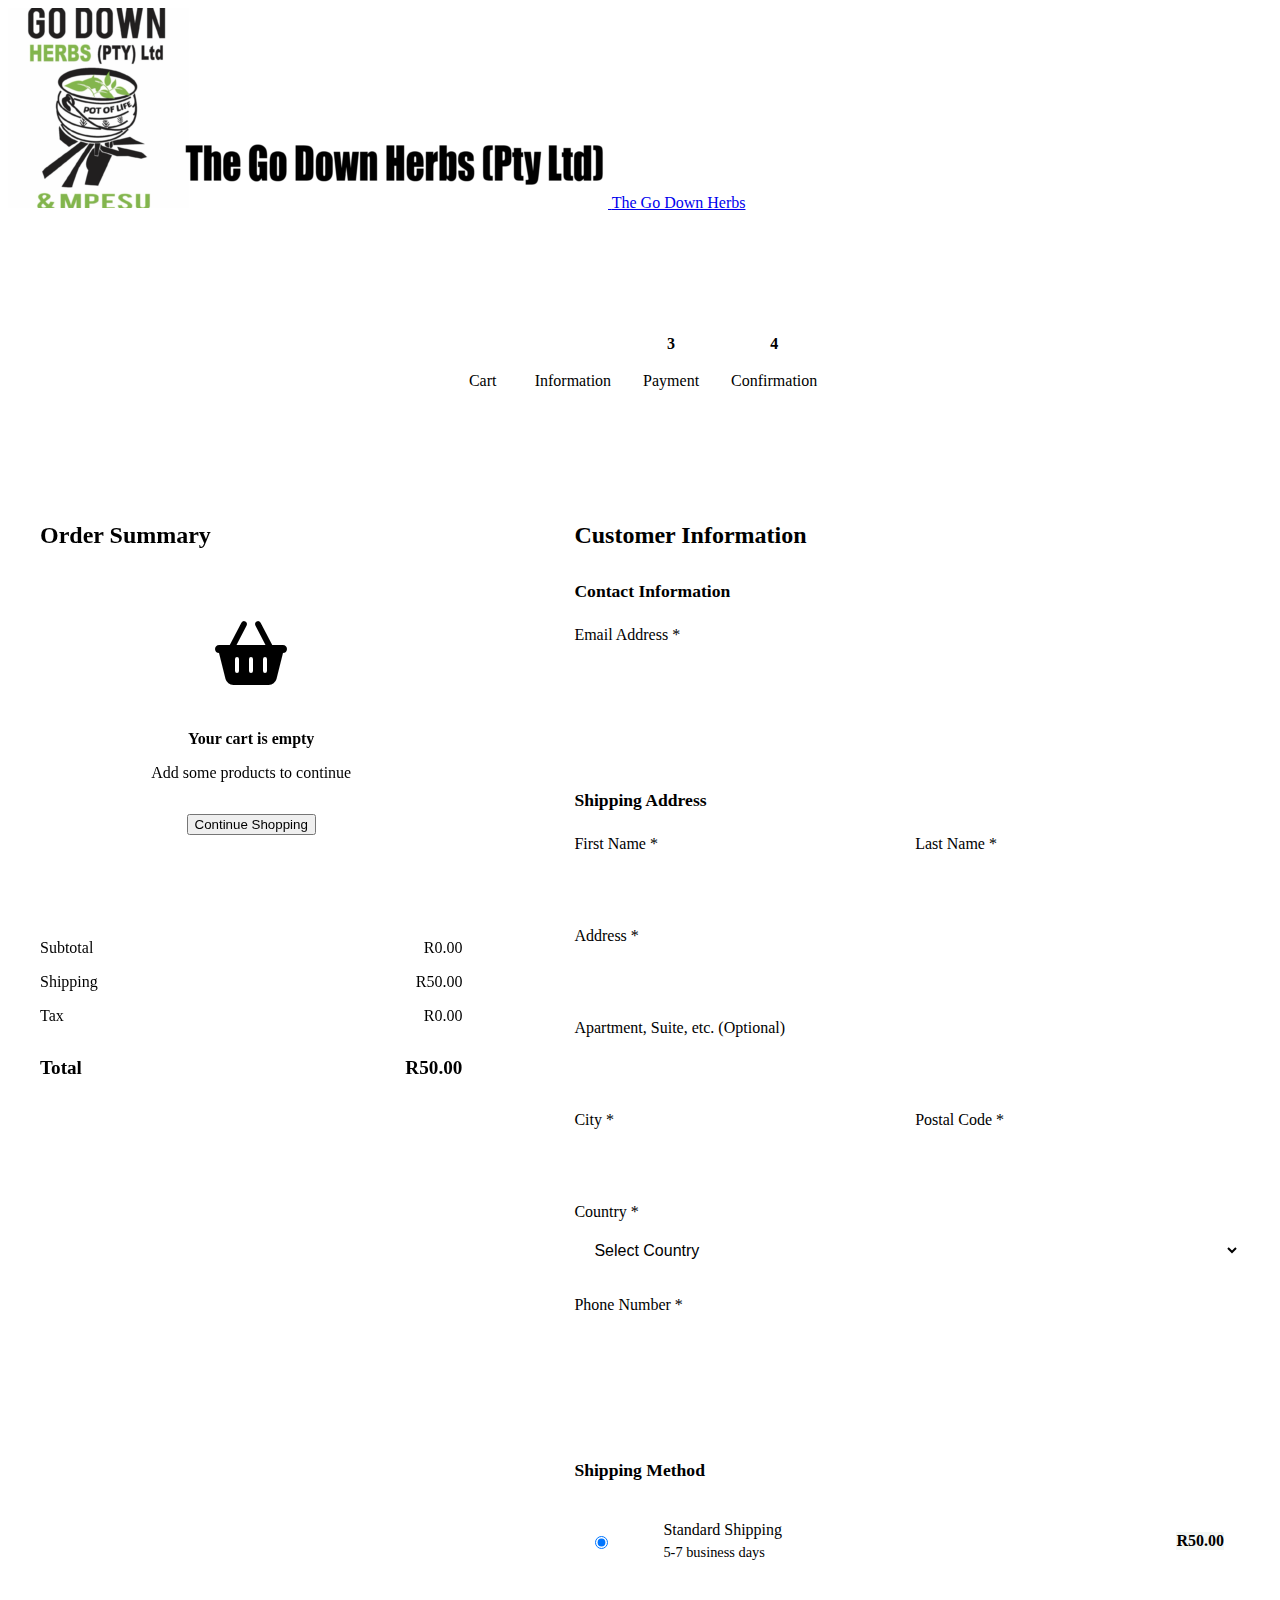
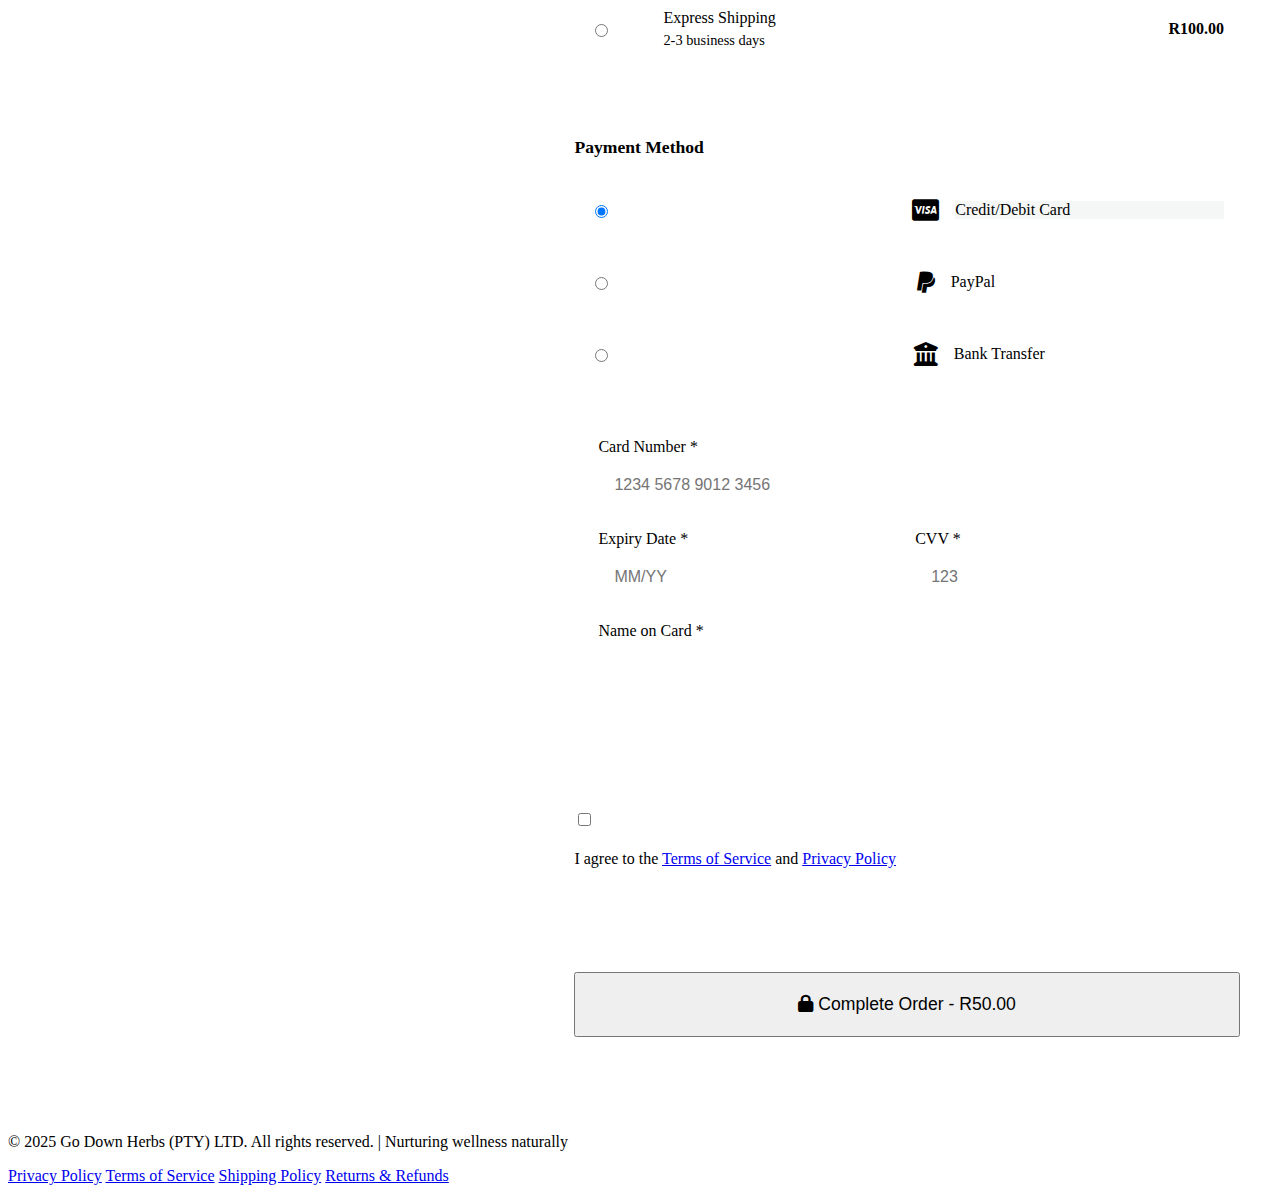
<file: checkout.html>
<!DOCTYPE html>
<html lang="en">
<head>
    <meta charset="UTF-8">
    <meta name="viewport" content="width=device-width, initial-scale=1.0">
    <title>Checkout | The Go Down Herbs</title>
    <link rel="stylesheet" href="css/shop.css">
    <link rel="stylesheet" href="css/checkout.css">
    <link rel="stylesheet" href="https://cdnjs.cloudflare.com/ajax/libs/font-awesome/6.4.0/css/all.min.css">
    <link href="https://fonts.googleapis.com/css2?family=Playfair+Display:wght@400;500;600;700&family=Inter:wght@300;400;500;600;700&display=swap" rel="stylesheet">
</head>
<body>
    <!-- Header -->
    <header class="header">
        <div class="container">
            <div class="logo-section">
                <a href="index.html" class="logo">
                    <img src="images/godown(logo).png" alt="The Go Down Herbs - Natural Wellness">
                    <span class="logo-text">The Go Down Herbs</span>
                </a>
            </div>
        </div>
    </header>

    <!-- Checkout Progress -->
    <section class="checkout-progress">
        <div class="container">
            <div class="progress-steps">
                <div class="step active">
                    <div class="step-number">1</div>
                    <span>Cart</span>
                </div>
                <div class="step active">
                    <div class="step-number">2</div>
                    <span>Information</span>
                </div>
                <div class="step">
                    <div class="step-number">3</div>
                    <span>Payment</span>
                </div>
                <div class="step">
                    <div class="step-number">4</div>
                    <span>Confirmation</span>
                </div>
            </div>
        </div>
    </section>

    <!-- Checkout Content -->
    <main class="checkout-main">
        <div class="container">
            <div class="checkout-layout">
                <!-- Order Summary -->
                <div class="order-summary">
                    <h2>Order Summary</h2>
                    <div class="order-items" id="checkoutItems">
                        <!-- Cart items will be loaded here -->
                    </div>
                    <div class="order-totals">
                        <div class="total-row">
                            <span>Subtotal</span>
                            <span id="checkoutSubtotal">R0.00</span>
                        </div>
                        <div class="total-row">
                            <span>Shipping</span>
                            <span id="shippingCost">R0.00</span>
                        </div>
                        <div class="total-row">
                            <span>Tax</span>
                            <span id="taxAmount">R0.00</span>
                        </div>
                        <div class="total-row grand-total">
                            <span>Total</span>
                            <span id="checkoutTotal">R0.00</span>
                        </div>
                    </div>
                </div>

                <!-- Checkout Form -->
                <div class="checkout-form">
                    <h2>Customer Information</h2>
                    <form id="checkoutForm">
                        <!-- Contact Information -->
                        <div class="form-section">
                            <h3>Contact Information</h3>
                            <div class="form-group">
                                <label for="email">Email Address *</label>
                                <input type="email" id="email" name="email" required>
                            </div>
                        </div>

                        <!-- Shipping Address -->
                        <div class="form-section">
                            <h3>Shipping Address</h3>
                            <div class="form-row">
                                <div class="form-group">
                                    <label for="firstName">First Name *</label>
                                    <input type="text" id="firstName" name="firstName" required>
                                </div>
                                <div class="form-group">
                                    <label for="lastName">Last Name *</label>
                                    <input type="text" id="lastName" name="lastName" required>
                                </div>
                            </div>
                            <div class="form-group">
                                <label for="address">Address *</label>
                                <input type="text" id="address" name="address" required>
                            </div>
                            <div class="form-group">
                                <label for="apartment">Apartment, Suite, etc. (Optional)</label>
                                <input type="text" id="apartment" name="apartment">
                            </div>
                            <div class="form-row">
                                <div class="form-group">
                                    <label for="city">City *</label>
                                    <input type="text" id="city" name="city" required>
                                </div>
                                <div class="form-group">
                                    <label for="postalCode">Postal Code *</label>
                                    <input type="text" id="postalCode" name="postalCode" required>
                                </div>
                            </div>
                            <div class="form-group">
                                <label for="country">Country *</label>
                                <select id="country" name="country" required>
                                    <option value="">Select Country</option>
                                    <option value="ZA">South Africa</option>
                                </select>
                            </div>
                            <div class="form-group">
                                <label for="phone">Phone Number *</label>
                                <input type="tel" id="phone" name="phone" required>
                            </div>
                        </div>

                        <!-- Shipping Method -->
                        <div class="form-section">
                            <h3>Shipping Method</h3>
                            <div class="shipping-options">
                                <label class="shipping-option">
                                    <input type="radio" name="shipping" value="standard" checked>
                                    <span class="custom-radio"></span>
                                    <div class="shipping-info">
                                        <span class="shipping-name">Standard Shipping</span>
                                        <span class="shipping-time">5-7 business days</span>
                                    </div>
                                    <span class="shipping-price">R50.00</span>
                                </label>
                                <label class="shipping-option">
                                    <input type="radio" name="shipping" value="express">
                                    <span class="custom-radio"></span>
                                    <div class="shipping-info">
                                        <span class="shipping-name">Express Shipping</span>
                                        <span class="shipping-time">2-3 business days</span>
                                    </div>
                                    <span class="shipping-price">R100.00</span>
                                </label>
                            </div>
                        </div>

                        <!-- Payment Method -->
                        <div class="form-section">
                            <h3>Payment Method</h3>
                            <div class="payment-options">
                                <label class="payment-option">
                                    <input type="radio" name="payment" value="card" checked>
                                    <span class="custom-radio"></span>
                                    <i class="fab fa-cc-visa"></i>
                                    <span>Credit/Debit Card</span>
                                </label>
                                <label class="payment-option">
                                    <input type="radio" name="payment" value="paypal">
                                    <span class="custom-radio"></span>
                                    <i class="fab fa-paypal"></i>
                                    <span>PayPal</span>
                                </label>
                                <label class="payment-option">
                                    <input type="radio" name="payment" value="bank">
                                    <span class="custom-radio"></span>
                                    <i class="fas fa-university"></i>
                                    <span>Bank Transfer</span>
                                </label>
                            </div>

                            <!-- Card Details -->
                            <div class="card-details" id="cardDetails">
                                <div class="form-group">
                                    <label for="cardNumber">Card Number *</label>
                                    <input type="text" id="cardNumber" name="cardNumber" placeholder="1234 5678 9012 3456">
                                </div>
                                <div class="form-row">
                                    <div class="form-group">
                                        <label for="expiry">Expiry Date *</label>
                                        <input type="text" id="expiry" name="expiry" placeholder="MM/YY">
                                    </div>
                                    <div class="form-group">
                                        <label for="cvv">CVV *</label>
                                        <input type="text" id="cvv" name="cvv" placeholder="123">
                                    </div>
                                </div>
                                <div class="form-group">
                                    <label for="cardName">Name on Card *</label>
                                    <input type="text" id="cardName" name="cardName">
                                </div>
                            </div>
                        </div>

                        <!-- Terms -->
                        <div class="form-section">
                            <label class="checkbox-label">
                                <input type="checkbox" required>
                                <span class="custom-checkbox"></span>
                                I agree to the <a href="#">Terms of Service</a> and <a href="#">Privacy Policy</a>
                            </label>
                        </div>

                        <!-- Submit Button -->
                        <button type="submit" class="btn btn-primary btn-large checkout-submit">
                            <i class="fas fa-lock"></i>
                            Complete Order - R<span id="finalTotal">0.00</span>
                        </button>
                    </form>
                </div>
            </div>
        </div>
    </main>

    <!-- Footer -->
    <footer class="footer">
        <div class="container">
            <div class="footer-bottom">
                <div class="footer-bottom-content">
                    <p>&copy; 2025 Go Down Herbs (PTY) LTD. All rights reserved. | Nurturing wellness naturally</p>
                    <div class="footer-bottom-links">
                        <a href="#">Privacy Policy</a>
                        <a href="#">Terms of Service</a>
                        <a href="#">Shipping Policy</a>
                        <a href="#">Returns & Refunds</a>
                    </div>
                </div>
            </div>
        </div>
    </footer>

    <script src="js/checkout.js"></script>
</body>
</html>
</file>
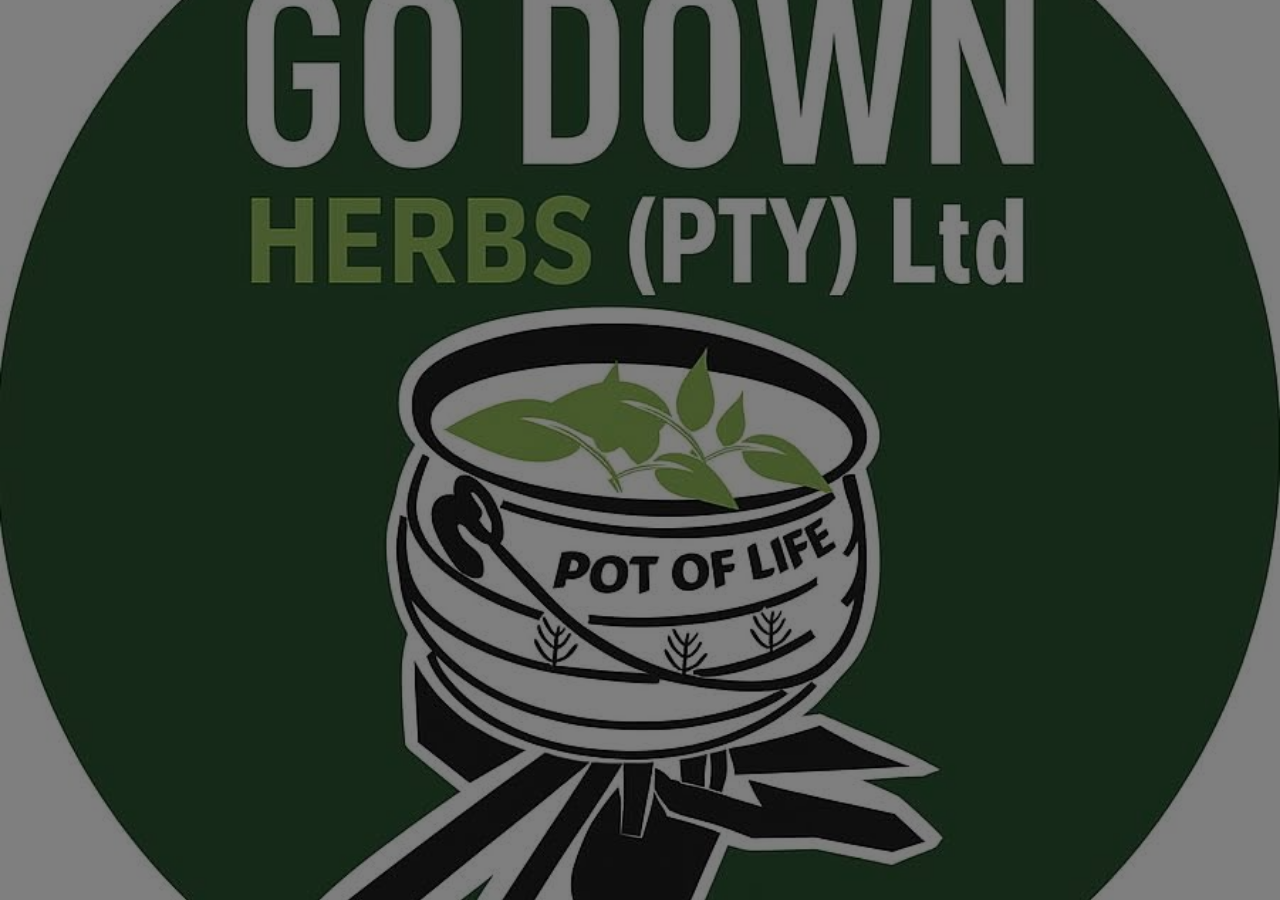
<file: hero-test.html>
<!DOCTYPE html>
<html lang="en">
<head>
    <meta charset="UTF-8">
    <meta name="viewport" content="width=device-width, initial-scale=1.0">
    <title>Go Down Herbs - Natural Wellness</title>
    <link rel="stylesheet" href="css/test.css">
</head>
<body>
    <section class="hero">
        <div class="hero-background">
            <div class="bg-slide active" style="background-image: url('./images/bg/Brand-1.jpg');"></div>
            <div class="bg-slide" style="background-image: url('./images/bg/Brand-2.jpg');"></div>
        </div>
        
        <div class="hero-overlay"></div>
        
        <div class="hero-content">
            <div class="hero-badge">
                <span>Natural Herbal Solutions</span>
            </div>
            
            <h1 class="hero-title">
                <span>Go Down</span>
                <span class="accent">Herbs</span>
            </h1>
            
            <div class="hero-tagline">
                <div class="tagline active">"Kill Your Pride & Save Your Life"</div>
                <div class="tagline">"Nature's Healing Power"</div>
                <div class="tagline">"Traditional Wisdom, Modern Wellness"</div>
            </div>
            
            <p class="hero-description">
                Premium South African herbal mixtures crafted with traditional knowledge and modern excellence for your natural wellness journey.
            </p>
            
            <div class="hero-actions">
                <a href="shop.html" class="btn btn-primary">Shop Products</a>
                <a href="about.html" class="btn btn-secondary">Learn More</a>
            </div>
        </div>
        
        <div class="scroll-indicator">
            <div class="chevron"></div>
        </div>
    </section>

    <script src="js/test.js"></script>
</body>
</html>
</file>
<file: css/shop.css>
/* ===== SHOP-SPECIFIC STYLES ===== */

/* Shop Hero */
.shop-hero {
    background: linear-gradient(rgba(165, 212, 165, 0.6), rgba(0, 100, 0, 0.6)),
                url('../images/products/drinks.jpeg');
    background-size: cover;
    background-position: center;
    padding: 120px 0 80px;
    color: white;
    text-align: center;
    margin-top: 70px;
}                                            /* (rgba(0, 100, 0, 0.85)*/

.shop-hero .hero-content {
    max-width: 800px;
    margin: 0 auto;
}

.shop-hero .hero-badge {
    display: inline-flex;
    align-items: center;
    gap: 10px;
    background: rgba(255, 255, 255, 0.1);
    backdrop-filter: blur(10px);
    border: 1px solid rgba(255, 255, 255, 0.2);
    color: var(--secondary-gold);
    padding: 12px 25px;
    border-radius: 50px;
    font-weight: 600;
    margin-bottom: 30px;
}

.shop-hero .hero-title {
    font-family: 'Playfair Display', serif;
    font-size: 3.5rem;
    font-weight: 700;
    margin-bottom: 20px;
    line-height: 1.2;
}

.shop-hero .hero-subtitle {
    font-size: 1.4rem;
    margin-bottom: 40px;
    opacity: 0.9;
    font-style: italic;
    color: var(--secondary-gold);
}

.shop-hero .hero-stats {
    display: flex;
    justify-content: center;
    gap: 40px;
    margin: 40px 0;
}

.shop-hero .stat {
    text-align: center;
}

.shop-hero .stat-number {
    display: block;
    font-size: 3rem;
    font-weight: 700;
    color: var(--secondary-gold);
    line-height: 1;
}

.shop-hero .stat-label {
    font-size: 1rem;
    opacity: 0.9;
    margin-top: 10px;
}

.shop-hero .hero-actions {
    display: flex;
    gap: 20px;
    justify-content: center;
    margin-top: 40px;
}

/* Shop Layout */
.shop-main {
    padding: 60px 0;
    background: var(--bg-light);
}

.shop-layout {
    display: grid;
    grid-template-columns: 300px 1fr;
    gap: 30px;
}

/* Filters Sidebar */
.filters-sidebar {
    background: white;
    border-radius: var(--radius-lg);
    padding: 25px;
    box-shadow: var(--shadow-md);
    border: 1px solid var(--border-light);
    height: fit-content;
    position: sticky;
    top: 100px;
}

.filters-header {
    display: flex;
    justify-content: space-between;
    align-items: center;
    margin-bottom: 25px;
    padding-bottom: 15px;
    border-bottom: 1px solid var(--border-light);
}

.filters-header h3 {
    color: var(--text-dark);
    font-weight: 600;
    display: flex;
    align-items: center;
    gap: 10px;
    font-size: 1.2rem;
}

.clear-filters {
    background: none;
    border: none;
    color: var(--primary-green);
    font-size: 0.9rem;
    cursor: pointer;
    transition: var(--transition);
    display: flex;
    align-items: center;
    gap: 5px;
    padding: 8px 12px;
    border-radius: var(--radius-sm);
}

.clear-filters:hover {
    background: var(--bg-light);
}

.filter-group {
    margin-bottom: 25px;
    padding-bottom: 20px;
    border-bottom: 1px solid var(--border-light);
}

.filter-group:last-child {
    border-bottom: none;
    margin-bottom: 0;
    padding-bottom: 0;
}

.filter-header {
    margin-bottom: 15px;
}

.filter-header h4 {
    color: var(--text-dark);
    font-weight: 600;
    display: flex;
    align-items: center;
    gap: 10px;
    font-size: 1rem;
}

.filter-search {
    width: 100%;
    margin-bottom: 10px;
}

.filter-search input {
    width: 100%;
    padding: 12px 15px 12px 45px;
    border: 1px solid var(--border-medium);
    border-radius: var(--radius-md);
    font-size: 0.95rem;
}

.filter-options {
    display: flex;
    flex-direction: column;
    gap: 12px;
}

.filter-option {
    display: flex;
    align-items: center;
    gap: 12px;
    cursor: pointer;
    padding: 8px 0;
    transition: var(--transition);
    border-radius: var(--radius-sm);
}

.filter-option:hover {
    background: var(--bg-light);
}

.filter-option input {
    display: none;
}

.custom-radio, .custom-checkbox {
    width: 18px;
    height: 18px;
    border: 2px solid var(--border-medium);
    border-radius: 50%;
    display: flex;
    align-items: center;
    justify-content: center;
    transition: var(--transition);
    flex-shrink: 0;
}

.custom-checkbox {
    border-radius: 4px;
}

.filter-option input:checked + .custom-radio {
    border-color: var(--primary-green);
    background: var(--primary-green);
}

.filter-option input:checked + .custom-radio::after {
    content: '';
    width: 6px;
    height: 6px;
    background: white;
    border-radius: 50%;
}

.filter-option input:checked + .custom-checkbox {
    border-color: var(--primary-green);
    background: var(--primary-green);
}

.filter-option input:checked + .custom-checkbox::after {
    content: '✓';
    color: white;
    font-size: 0.7rem;
    font-weight: bold;
}

.filter-label {
    flex: 1;
    display: flex;
    justify-content: space-between;
    align-items: center;
    font-size: 0.95rem;
    color: var(--text-medium);
}

.product-count, .stock-badge {
    font-size: 0.8rem;
    padding: 3px 8px;
    border-radius: 10px;
    font-weight: 500;
}

.product-count {
    background: var(--bg-light);
    color: var(--text-light);
}

.stock-badge.in-stock {
    background: rgba(46, 125, 50, 0.1);
    color: var(--primary-green);
}

.price-range {
    display: flex;
    flex-direction: column;
    gap: 15px;
}

.price-inputs {
    display: grid;
    grid-template-columns: 1fr 1fr;
    gap: 10px;
}

.price-input-group {
    display: flex;
    align-items: center;
    gap: 5px;
}

.price-input-group label {
    font-size: 0.9rem;
    color: var(--text-medium);
}

.price-input-group input {
    width: 100%;
    padding: 8px 10px;
    border: 1px solid var(--border-medium);
    border-radius: var(--radius-sm);
    font-size: 0.9rem;
}

.price-display {
    text-align: center;
    font-size: 0.9rem;
    color: var(--text-light);
    font-weight: 500;
}

/* Products Section */
.products-section {
    display: flex;
    flex-direction: column;
    gap: 25px;
}

.products-toolbar {
    display: flex;
    justify-content: space-between;
    align-items: center;
    background: white;
    padding: 20px;
    border-radius: var(--radius-lg);
    box-shadow: var(--shadow-sm);
    border: 1px solid var(--border-light);
}

.toolbar-left {
    display: flex;
    align-items: center;
    gap: 20px;
}

.filter-toggle {
    display: none;
    align-items: center;
    gap: 8px;
    padding: 10px 20px;
    background: var(--primary-green);
    color: white;
    border: none;
    border-radius: var(--radius-md);
    font-weight: 500;
    cursor: pointer;
    transition: var(--transition);
}

.filter-toggle:hover {
    background: var(--primary-green-dark);
}

.results-info {
    display: flex;
    flex-direction: column;
    gap: 8px;
}

.results-info span {
    color: var(--text-medium);
    font-size: 0.95rem;
}

.active-filters {
    display: flex;
    flex-wrap: wrap;
    gap: 8px;
}

.active-filter {
    display: flex;
    align-items: center;
    gap: 6px;
    background: var(--primary-green);
    color: white;
    padding: 4px 10px;
    border-radius: 20px;
    font-size: 0.8rem;
}

.active-filter button {
    background: none;
    border: none;
    color: white;
    cursor: pointer;
    padding: 2px;
    border-radius: 50%;
    font-size: 0.7rem;
}

.active-filter button:hover {
    background: rgba(255, 255, 255, 0.2);
}

.toolbar-right {
    display: flex;
    align-items: center;
    gap: 15px;
}

.view-toggle {
    display: flex;
    border: 1px solid var(--border-medium);
    border-radius: var(--radius-sm);
    overflow: hidden;
}

.view-btn {
    width: 40px;
    height: 40px;
    background: white;
    border: none;
    color: var(--text-light);
    cursor: pointer;
    display: flex;
    align-items: center;
    justify-content: center;
    transition: var(--transition);
}

.view-btn.active {
    background: var(--primary-green);
    color: white;
}

.view-btn:hover:not(.active) {
    background: var(--bg-light);
}

/* Products Grid */
.products-grid {
    display: grid;
    grid-template-columns: repeat(auto-fill, minmax(280px, 1fr));
    gap: 25px;
}

.products-grid.list-view {
    grid-template-columns: 1fr;
}

.product-card {
    background: white;
    border-radius: var(--radius-lg);
    overflow: hidden;
    box-shadow: var(--shadow-sm);
    transition: var(--transition);
    border: 1px solid var(--border-light);
    display: flex;
    flex-direction: column;
}

.products-grid.list-view .product-card {
    flex-direction: row;
}

.product-card:hover {
    transform: translateY(-5px);
    box-shadow: var(--shadow-md);
    border-color: var(--primary-green);
}

.product-image {
    position: relative;
    height: 200px;
    overflow: hidden;
}

.products-grid.list-view .product-image {
    width: 200px;
    height: 200px;
    flex-shrink: 0;
}

.product-image img {
    width: 100%;
    height: 100%;
    object-fit: cover;
    transition: var(--transition);
}

.product-card:hover .product-image img {
    transform: scale(1.05);
}

.product-badge {
    position: absolute;
    top: 10px;
    left: 10px;
    background: var(--secondary-gold);
    color: var(--text-dark);
    padding: 5px 12px;
    border-radius: var(--radius-sm);
    font-size: 0.75rem;
    font-weight: 600;
    z-index: 1;
}

.product-content {
    padding: 20px;
    flex: 1;
    display: flex;
    flex-direction: column;
}

.product-category {
    font-size: 0.8rem;
    color: var(--text-light);
    text-transform: uppercase;
    letter-spacing: 0.5px;
    margin-bottom: 5px;
}

.product-name {
    font-size: 1.1rem;
    font-weight: 600;
    color: var(--text-dark);
    margin-bottom: 10px;
    line-height: 1.4;
}

.product-description {
    font-size: 0.9rem;
    color: var(--text-medium);
    margin-bottom: 15px;
    line-height: 1.5;
    flex: 1;
}

.product-meta {
    display: flex;
    justify-content: space-between;
    align-items: center;
    margin-top: 15px;
}

.product-price {
    font-size: 1.25rem;
    font-weight: 700;
    color: var(--primary-green);
}

.product-old-price {
    font-size: 0.9rem;
    color: var(--text-light);
    text-decoration: line-through;
    margin-right: 5px;
}

.add-to-cart {
    padding: 10px 20px;
    background: var(--primary-green);
    color: white;
    border: none;
    border-radius: var(--radius-md);
    font-weight: 500;
    cursor: pointer;
    transition: var(--transition);
    display: flex;
    align-items: center;
    gap: 8px;
}

.add-to-cart:hover {
    background: var(--primary-green-dark);
    transform: translateY(-2px);
}

.add-to-cart.disabled {
    background: var(--text-light);
    cursor: not-allowed;
}

.add-to-cart.disabled:hover {
    transform: none;
    background: var(--text-light);
}

/* Loading & No Results */
.loading-state, .no-results {
    grid-column: 1 / -1;
    text-align: center;
    padding: 60px 20px;
}

.loading-state p, .no-results p {
    color: var(--text-light);
    margin-top: 20px;
}

.no-results-icon {
    font-size: 4rem;
    color: var(--border-medium);
    margin-bottom: 20px;
}

.no-results h3 {
    color: var(--text-dark);
    margin-bottom: 10px;
    font-weight: 600;
}

/* Quick Categories */
.quick-categories {
    margin-top: 40px;
    padding-top: 40px;
    border-top: 1px solid var(--border-light);
}

.quick-categories .section-title {
    font-size: 1.5rem;
    font-weight: 600;
    color: var(--text-dark);
    margin-bottom: 25px;
    text-align: center;
}

.quick-categories .categories-grid {
    display: grid;
    grid-template-columns: repeat(auto-fit, minmax(200px, 1fr));
    gap: 20px;
}

.quick-categories .category-card {
    display: flex;
    flex-direction: column;
    align-items: center;
    text-align: center;
    padding: 25px;
    background: white;
    border-radius: var(--radius-lg);
    text-decoration: none;
    color: var(--text-medium);
    transition: var(--transition);
    border: 2px solid transparent;
}

.quick-categories .category-card:hover {
    border-color: var(--primary-green);
    transform: translateY(-5px);
    box-shadow: var(--shadow-md);
}

.quick-categories .category-icon {
    width: 60px;
    height: 60px;
    background: var(--primary-green);
    border-radius: 50%;
    display: flex;
    align-items: center;
    justify-content: center;
    margin-bottom: 15px;
    color: white;
    font-size: 1.5rem;
}

.quick-categories .category-card h4 {
    font-weight: 600;
    color: var(--text-dark);
    margin-bottom: 5px;
}

.quick-categories .product-count {
    font-size: 0.9rem;
    color: var(--primary-green);
    font-weight: 500;
}

/* Modal */
.modal {
    position: fixed;
    top: 0;
    left: 0;
    width: 100%;
    height: 100%;
    background: rgba(0, 0, 0, 0.8);
    display: none;
    justify-content: center;
    align-items: center;
    z-index: 9999;
    padding: 20px;
}

.modal.active {
    display: flex;
}

.modal-content {
    background: white;
    border-radius: var(--radius-lg);
    max-width: 800px;
    width: 100%;
    max-height: 90vh;
    overflow-y: auto;
    position: relative;
    animation: modalSlide 0.3s ease;
}

@keyframes modalSlide {
    from {
        opacity: 0;
        transform: translateY(-20px);
    }
    to {
        opacity: 1;
        transform: translateY(0);
    }
}

.modal-close {
    position: absolute;
    top: 15px;
    right: 15px;
    width: 40px;
    height: 40px;
    background: white;
    border: none;
    border-radius: 50%;
    font-size: 1.2rem;
    color: var(--text-medium);
    cursor: pointer;
    z-index: 10;
    display: flex;
    align-items: center;
    justify-content: center;
    transition: var(--transition);
}

.modal-close:hover {
    background: var(--bg-light);
    transform: rotate(90deg);
}

.modal-body {
    padding: 30px;
}

/* Quick View Modal Content */
.quick-view-content {
    display: grid;
    grid-template-columns: 1fr 1fr;
    gap: 30px;
    align-items: start;
}

.product-image-large {
    position: relative;
    border-radius: var(--radius-lg);
    overflow: hidden;
    background: var(--bg-light);
}

.product-image-large img {
    width: 100%;
    height: auto;
    display: block;
}

.product-details-large h2 {
    font-size: 1.8rem;
    font-weight: 700;
    color: var(--text-dark);
    margin-bottom: 10px;
    line-height: 1.3;
}

.product-category-large {
    font-size: 0.9rem;
    color: var(--text-light);
    text-transform: uppercase;
    letter-spacing: 0.5px;
    margin-bottom: 15px;
    font-weight: 500;
}

.product-rating {
    margin-bottom: 20px;
}

.product-description-large {
    font-size: 1rem;
    color: var(--text-medium);
    line-height: 1.6;
    margin-bottom: 25px;
}

.product-price-large {
    margin-bottom: 25px;
}

.product-price-large .current-price {
    font-size: 2rem;
    font-weight: 700;
    color: var(--primary-green);
}

.product-price-large .product-old-price {
    font-size: 1.2rem;
    color: var(--text-light);
    text-decoration: line-through;
    margin-right: 10px;
}

.product-actions-large {
    display: flex;
    flex-direction: column;
    gap: 20px;
}

.quantity-selector {
    display: flex;
    align-items: center;
    gap: 15px;
    margin-bottom: 10px;
}

.quantity-btn {
    width: 40px;
    height: 40px;
    background: var(--bg-light);
    border: 1px solid var(--border-medium);
    border-radius: var(--radius-md);
    color: var(--text-medium);
    cursor: pointer;
    display: flex;
    align-items: center;
    justify-content: center;
    transition: var(--transition);
    font-size: 1.1rem;
}

.quantity-btn:hover {
    background: var(--primary-green);
    color: white;
    border-color: var(--primary-green);
}

.quantity-input {
    width: 80px;
    height: 40px;
    text-align: center;
    border: 1px solid var(--border-medium);
    border-radius: var(--radius-md);
    font-size: 1rem;
    font-weight: 500;
}

.add-to-cart-large {
    padding: 15px 30px;
    background: var(--primary-green);
    color: white;
    border: none;
    border-radius: var(--radius-md);
    font-weight: 600;
    font-size: 1rem;
    cursor: pointer;
    transition: var(--transition);
    display: flex;
    align-items: center;
    justify-content: center;
    gap: 10px;
}

.add-to-cart-large:hover {
    background: var(--primary-green-dark);
    transform: translateY(-2px);
}

.add-to-cart-large:disabled {
    background: var(--text-light);
    cursor: not-allowed;
    transform: none;
}

.more-details-btn {
    padding: 15px 30px;
    background: transparent;
    color: var(--primary-green);
    border: 2px solid var(--primary-green);
    border-radius: var(--radius-md);
    font-weight: 600;
    font-size: 1rem;
    text-decoration: none;
    display: inline-flex;
    align-items: center;
    justify-content: center;
    gap: 10px;
    transition: var(--transition);
}

.more-details-btn:hover {
    background: var(--primary-green);
    color: white;
    transform: translateY(-2px);
}

/* Modal Responsive Styles */
@media (max-width: 768px) {
    .modal-content {
        margin: 20px;
        max-height: 90vh;
        overflow-y: auto;
    }

    .modal-body {
        padding: 20px;
    }

    .quick-view-content {
        grid-template-columns: 1fr;
        gap: 20px;
    }

    .product-image-large {
        order: -1;
    }

    .product-details-large h2 {
        font-size: 1.5rem;
    }

    .product-price-large .current-price {
        font-size: 1.8rem;
    }

    .product-actions-large {
        gap: 15px;
    }

    .quantity-selector {
        justify-content: center;
    }

    .add-to-cart-large,
    .more-details-btn {
        width: 100%;
        justify-content: center;
    }
}

@media (max-width: 480px) {
    .modal-content {
        margin: 10px;
    }

    .modal-body {
        padding: 15px;
    }

    .product-details-large h2 {
        font-size: 1.3rem;
    }

    .product-description-large {
        font-size: 0.95rem;
    }

    .product-price-large .current-price {
        font-size: 1.6rem;
    }

    .quantity-btn {
        width: 35px;
        height: 35px;
        font-size: 1rem;
    }

    .quantity-input {
        width: 60px;
        height: 35px;
    }
}

/* WhatsApp Widget */
.whatsapp-widget {
    position: fixed;
    bottom: 30px;
    right: 30px;
    z-index: 1000;
}

.whatsapp-btn {
    width: 60px;
    height: 60px;
    background: #25D366;
    color: white;
    border-radius: 50%;
    display: flex;
    align-items: center;
    justify-content: center;
    font-size: 1.8rem;
    text-decoration: none;
    box-shadow: var(--shadow-lg);
    transition: var(--transition);
}

.whatsapp-btn:hover {
    transform: scale(1.1);
    box-shadow: var(--shadow-xl);
}

/* Back to Top */
.back-to-top {
    position: fixed;
    bottom: 100px;
    right: 30px;
    width: 50px;
    height: 50px;
    background: var(--primary-green);
    color: white;
    border: none;
    border-radius: 50%;
    cursor: pointer;
    opacity: 0;
    visibility: hidden;
    transition: var(--transition);
    z-index: 999;
    display: flex;
    align-items: center;
    justify-content: center;
    font-size: 1.2rem;
    box-shadow: var(--shadow-md);
}

.back-to-top.visible {
    opacity: 1;
    visibility: visible;
}

.back-to-top:hover {
    background: var(--primary-green-dark);
    transform: translateY(-3px);
}

/* Responsive Design */
@media (max-width: 1200px) {
    .shop-layout {
        grid-template-columns: 250px 1fr;
        gap: 20px;
    }
}

@media (max-width: 992px) {
    .shop-hero .hero-title {
        font-size: 2.8rem;
    }
    
    .shop-hero .hero-stats {
        gap: 30px;
    }
    
    .shop-hero .stat-number {
        font-size: 2.5rem;
    }
}

@media (max-width: 768px) {
    .shop-hero {
        padding: 100px 0 60px;
        margin-top: 60px;
    }
    
    .shop-hero .hero-title {
        font-size: 2.2rem;
    }
    
    .shop-hero .hero-subtitle {
        font-size: 1.1rem;
    }
    
    .shop-hero .hero-stats {
        flex-direction: column;
        gap: 20px;
        align-items: center;
    }
    
    .shop-hero .hero-actions {
        flex-direction: column;
        align-items: center;
    }
    
    .shop-layout {
        grid-template-columns: 1fr;
    }
    
    .filters-sidebar {
        position: fixed;
        top: 0;
        left: 0;
        width: 100%;
        height: 100%;
        z-index: 1900;
        transition: var(--transition);
        overflow-y: auto;
        border-radius: 0;
        display: none;
    }
    
    .filters-sidebar.active {
        transform: translateX(0);
    }
    
    .filter-toggle {
        display: flex;
    }
    
    .products-toolbar {
        flex-direction: column;
        gap: 15px;
        align-items: flex-start;
    }
    
    .toolbar-right {
        width: 100%;
        justify-content: space-between;
    }
    
    .products-grid.list-view .product-card {
        flex-direction: column;
    }
    
    .products-grid.list-view .product-image {
        width: 100%;
    }


  .newsletter-content {
        display: block;
    }
}

@media (max-width: 576px) {
    .shop-hero .hero-title {
        font-size: 1.8rem;
    }
    
    .products-grid {
        grid-template-columns: 1fr;
    }
    
    .price-inputs {
        grid-template-columns: 1fr;
        gap: 15px;
    }
    
    .quick-categories .categories-grid {
        grid-template-columns: 1fr;
    }
    
    .modal-content {
        margin: 10px;
    }
}

@media (max-width: 480px) {
    .shop-hero {
        padding: 80px 0 40px;
    }
    
    .shop-hero .hero-title {
        font-size: 1.6rem;
    }
    
    .hero-actions .btn {
        width: 100%;
        max-width: 300px;
    }
    
    .whatsapp-widget {
        bottom: 20px;
        right: 20px;
    }
    
    .whatsapp-btn {
        width: 50px;
        height: 50px;
        font-size: 1.5rem;
    }
    
    .back-to-top {
        bottom: 80px;
        right: 20px;
        width: 45px;
        height: 45px;
        font-size: 1rem;
    }
}





/* ===== END OF SHOP-SPECIFIC STYLES ===== */
/* Additional global styles can go here if needed */
/* ===== ENHANCED FILTERS SIDEBAR ===== */
.filters-sidebar {
    background: var(--white);
    border-radius: var(--radius-lg);
    padding: 25px;
    box-shadow: var(--shadow-lg);
    border: 1px solid var(--border-light);
    height: fit-content;
    position: sticky;
    top: 100px;
    overflow: hidden;
}

.filters-sidebar::before {
    content: '';
    position: absolute;
    top: 0;
    left: 0;
    width: 100%;
    height: 4px;
    background: linear-gradient(90deg, var(--primary-green), var(--secondary-gold));
}

.filters-header {
    display: flex;
    justify-content: space-between;
    align-items: center;
    margin-bottom: 25px;
    padding-bottom: 15px;
    border-bottom: 2px solid var(--border-light);
}

.filters-header h3 {
    color: var(--text-dark);
    font-weight: 700;
    display: flex;
    align-items: center;
    gap: 12px;
    font-size: 1.3rem;
}

.filters-header h3 i {
    color: var(--primary-green);
}

.clear-filters {
    display: flex;
    align-items: center;
    gap: 8px;
    padding: 8px 16px;
    background: var(--light-gray);
    color: var(--text-medium);
    border: none;
    border-radius: var(--radius-md);
    font-size: 0.9rem;
    font-weight: 500;
    cursor: pointer;
    transition: var(--transition);
}

.clear-filters:hover {
    background: var(--primary-green);
    color: var(--white);
    transform: translateY(-2px);
}

.clear-filters i {
    transition: var(--transition);
}

.clear-filters:hover i {
    transform: rotate(-180deg);
}

.filter-group {
    margin-bottom: 25px;
    padding: 20px;
    background: var(--light-gray);
    border-radius: var(--radius-lg);
    border: 1px solid var(--border-light);
    transition: var(--transition);
}

.filter-group:hover {
    border-color: var(--primary-green-light);
    box-shadow: var(--shadow-sm);
}

.filter-group:last-child {
    margin-bottom: 0;
}

.filter-header {
    margin-bottom: 18px;
}

.filter-header h4 {
    color: var(--text-dark);
    font-weight: 600;
    display: flex;
    align-items: center;
    gap: 12px;
    font-size: 1.1rem;
    margin-bottom: 5px;
}

.filter-header h4 i {
    color: var(--primary-green);
    width: 20px;
    text-align: center;
}

.filter-options {
    display: flex;
    flex-direction: column;
    gap: 14px;
}

.filter-option {
    display: flex;
    align-items: center;
    gap: 14px;
    cursor: pointer;
    padding: 12px 15px;
    border-radius: var(--radius-md);
    background: var(--white);
    border: 1px solid transparent;
    transition: var(--transition);
}

.filter-option:hover {
    border-color: var(--primary-green-light);
    background: rgba(46, 125, 50, 0.05);
    transform: translateX(5px);
}

.filter-option input {
    display: none;
}

.custom-radio, .custom-checkbox {
    width: 20px;
    height: 20px;
    border: 2px solid var(--border-medium);
    border-radius: 50%;
    display: flex;
    align-items: center;
    justify-content: center;
    transition: var(--transition);
    flex-shrink: 0;
    position: relative;
}

.custom-checkbox {
    border-radius: 5px;
}

.filter-option input:checked + .custom-radio {
    border-color: var(--primary-green);
    background: var(--primary-green);
}

.filter-option input:checked + .custom-radio::after {
    content: '';
    width: 8px;
    height: 8px;
    background: var(--white);
    border-radius: 50%;
}

.filter-option input:checked + .custom-checkbox {
    border-color: var(--primary-green);
    background: var(--primary-green);
}

.filter-option input:checked + .custom-checkbox::after {
    content: '✓';
    color: var(--white);
    font-size: 0.8rem;
    font-weight: bold;
    position: absolute;
    top: 50%;
    left: 50%;
    transform: translate(-50%, -50%);
}

.filter-label {
    flex: 1;
    display: flex;
    justify-content: space-between;
    align-items: center;
    font-size: 0.95rem;
    color: var(--text-medium);
    font-weight: 500;
}

.filter-label .product-count,
.filter-label .stock-badge {
    font-size: 0.85rem;
    padding: 4px 10px;
    border-radius: 12px;
    font-weight: 600;
}

.filter-label .product-count {
    background: rgba(46, 125, 50, 0.1);
    color: var(--primary-green);
}

.filter-label .stock-badge.in-stock {
    background: rgba(46, 125, 50, 0.1);
    color: var(--primary-green);
}

.filter-label .stock-badge.out-of-stock {
    background: rgba(239, 68, 68, 0.1);
    color: var(--error);
}

/* Price Range Enhancement */
.price-range {
    display: flex;
    flex-direction: column;
    gap: 20px;
}

.price-inputs {
    display: grid;
    grid-template-columns: 1fr 1fr;
    gap: 15px;
}

.price-input-group {
    display: flex;
    flex-direction: column;
    gap: 8px;
}

.price-input-group label {
    font-size: 0.85rem;
    color: var(--text-light);
    font-weight: 500;
    display: flex;
    align-items: center;
    gap: 5px;
}

.price-input-group input {
    padding: 12px 15px;
    border: 1px solid var(--border-medium);
    border-radius: var(--radius-md);
    font-size: 1rem;
    font-weight: 500;
    transition: var(--transition);
    background: var(--white);
}

.price-input-group input:focus {
    outline: none;
    border-color: var(--primary-green);
    box-shadow: 0 0 0 3px rgba(46, 125, 50, 0.1);
}

.price-display {
    text-align: center;
    padding: 15px;
    background: var(--white);
    border-radius: var(--radius-md);
    border: 2px solid var(--primary-green-light);
    font-weight: 600;
    color: var(--primary-green);
    font-size: 1.1rem;
}

.price-display span {
    display: flex;
    align-items: center;
    justify-content: center;
    gap: 10px;
}

.price-slider {
    position: relative;
    height: 6px;
    background: var(--border-light);
    border-radius: 3px;
    margin: 20px 0;
}

.slider-track {
    position: absolute;
    height: 100%;
    background: linear-gradient(90deg, var(--primary-green), var(--primary-green-light));
    border-radius: 3px;
    left: 0%;
    right: 0%;
}

.price-slider input[type="range"] {
    position: absolute;
    width: 100%;
    height: 6px;
    background: none;
    pointer-events: none;
    -webkit-appearance: none;
}

.price-slider input[type="range"]::-webkit-slider-thumb {
    -webkit-appearance: none;
    width: 20px;
    height: 20px;
    background: var(--primary-green);
    border: 3px solid var(--white);
    border-radius: 50%;
    cursor: pointer;
    pointer-events: all;
    box-shadow: 0 2px 10px rgba(46, 125, 50, 0.4);
    transition: var(--transition);
}

.price-slider input[type="range"]::-webkit-slider-thumb:hover {
    transform: scale(1.2);
    box-shadow: 0 4px 15px rgba(46, 125, 50, 0.5);
}

/* Active Filters */
.active-filters {
    display: flex;
    flex-wrap: wrap;
    gap: 10px;
    margin-top: 10px;
}

.active-filter {
    display: flex;
    align-items: center;
    gap: 8px;
    background: var(--primary-green);
    color: var(--white);
    padding: 8px 15px;
    border-radius: 20px;
    font-size: 0.85rem;
    font-weight: 500;
    animation: slideIn 0.3s ease;
}

.active-filter button {
    background: none;
    border: none;
    color: var(--white);
    cursor: pointer;
    padding: 2px;
    border-radius: 50%;
    font-size: 0.8rem;
    width: 20px;
    height: 20px;
    display: flex;
    align-items: center;
    justify-content: center;
    transition: var(--transition);
}

.active-filter button:hover {
    background: rgba(255, 255, 255, 0.2);
}

/* Filter Toggle for Mobile */
.filter-toggle {
    display: block;
    align-items: center;
    gap: 10px;
    padding: 12px 24px;
    background: var(--primary-green);
    color: var(--white);
    border: none;
    border-radius: var(--radius-lg);
    font-weight: 600;
    font-size: 1rem;
    cursor: pointer;
    transition: var(--transition);
    box-shadow: var(--shadow-md);
}

.filter-toggle:hover {
    background: var(--primary-green-dark);
    transform: translateY(-2px);
    box-shadow: var(--shadow-lg);
}

.filter-toggle.active {
    background: var(--primary-green-dark);
}

.filter-toggle .active-filters-count {
    background: var(--secondary-gold);
    color: var(--black);
    font-size: 0.8rem;
    padding: 2px 8px;
    border-radius: 12px;
    min-width: 20px;
    text-align: center;
}

/* Mobile Menu Improvements */
.mobile-menu-content {
    background: var(--white);
    height: 100%;
    display: flex;
    flex-direction: column;
    padding: 20px;
}

.mobile-menu-header {
    display: flex;
    justify-content: space-between;
    align-items: center;
    padding-bottom: 20px;
    margin-bottom: 20px;
    border-bottom: 2px solid var(--border-light);
}

.mobile-logo {
    height: 40px;
}

.close-menu {
    width: 44px;
    height: 44px;
    background: var(--light-gray);
    border: none;
    border-radius: var(--radius-md);
    color: var(--text-medium);
    font-size: 1.2rem;
    cursor: pointer;
    display: flex;
    align-items: center;
    justify-content: center;
    transition: var(--transition);
}

.close-menu:hover {
    background: var(--primary-green);
    color: var(--white);
    transform: rotate(90deg);
}

.mobile-nav {
    flex: 1;
    display: flex;
    flex-direction: column;
    gap: 5px;
}

.mobile-nav-link {
    display: flex;
    align-items: center;
    gap: 15px;
    padding: 16px 20px;
    color: var(--text-medium);
    text-decoration: none;
    border-radius: var(--radius-md);
    transition: var(--transition);
    font-weight: 500;
    font-size: 1rem;
    border-left: 4px solid transparent;
}

.mobile-nav-link:hover,
.mobile-nav-link.active {
    background: var(--primary-green);
    color: var(--white);
    border-left-color: var(--secondary-gold);
    padding-left: 25px;
}

.mobile-nav-link i {
    width: 20px;
    text-align: center;
    font-size: 1.1rem;
}

.mobile-actions {
    padding-top: 20px;
    border-top: 2px solid var(--border-light);
    display: flex;
    flex-direction: column;
    gap: 12px;
}

.mobile-actions .btn {
    justify-content: center;
}


/* ===== MOBILE COMPATIBILITY ===== */
/* Adjustments for smaller screens */
/* SMALLER SECTION */
.shop-section {
    background-color: #f8f8f8;
    padding: 20px 0; /* reduced */
    border-top: 3px solid #4a6b3a;
    border-bottom: 3px solid #4a6b3a;
    position: relative;
    overflow: hidden;
}

/* Reduce height so box moves inside smaller space */
.shop-wrapper {
    position: relative;
    height: 80px; /* was 200px */
}

/* SMALLER SHOP BOX */
.shop-box {
    background-color: rgba(255, 255, 255, 0.92);
    padding: 9px 20px;  /* reduced */
    border-radius: 10px;
    border: 2px solid #4a6b3a;

    width: 70%;           /* smaller width */
    max-width: 450px;     /* smaller max */
    text-align: center;

    position: absolute;
    top: 10px; 
    left: 50%;
    transform: translateX(-50%);
    transition: all 1.2s ease-in-out;
}

/* SMALLER ICON */
.shop-icon {
    width: 25px;   /* reduced */
    height: 25px;  /* reduced */
    margin-bottom: 5px;
}

/* SMALLER TITLE */
.shop-box h2 {
    color: #3a5a2d;
    font-family: 'Playfair Display', serif;
    font-size: clamp(1rem, 3vw, 1.5rem); /* smaller */
    margin: 0;
}
</file>
<file: css/checkout.css>
/* ===== CHECKOUT STYLES ===== */
.checkout-progress {
    background: var(--bg-white);
    padding: 2rem 0;
    border-bottom: 1px solid var(--border-light);
    margin-top: 80px;
}

.progress-steps {
    display: flex;
    justify-content: center;
    align-items: center;
    gap: 2rem;
}

.step {
    display: flex;
    flex-direction: column;
    align-items: center;
    gap: 0.5rem;
    color: var(--text-light);
    position: relative;
}

.step::after {
    content: '';
    position: absolute;
    top: 20px;
    right: -60px;
    width: 50px;
    height: 2px;
    background: var(--border-light);
}

.step:last-child::after {
    display: none;
}

.step.active {
    color: var(--primary-green);
}

.step.active .step-number {
    background: var(--primary-green);
    color: white;
}

.step-number {
    width: 40px;
    height: 40px;
    border-radius: 50%;
    background: var(--bg-light);
    color: var(--text-light);
    display: flex;
    align-items: center;
    justify-content: center;
    font-weight: 600;
    border: 2px solid var(--border-light);
}

.step.active .step-number {
    border-color: var(--primary-green);
}

.checkout-main {
    padding: 3rem 0;
}

.checkout-layout {
    display: grid;
    grid-template-columns: 1fr 1.5fr;
    gap: 3rem;
    align-items: start;
}

/* Order Summary */
.order-summary {
    background: var(--bg-white);
    border-radius: var(--radius-lg);
    padding: 2rem;
    box-shadow: var(--shadow-sm);
    border: 1px solid var(--border-light);
    position: sticky;
    top: 120px;
}

.order-summary h2 {
    color: var(--text-dark);
    margin-bottom: 1.5rem;
    font-weight: 600;
}

.order-items {
    margin-bottom: 2rem;
}

.order-item {
    display: flex;
    gap: 1rem;
    padding: 1rem 0;
    border-bottom: 1px solid var(--border-light);
}

.order-item:last-child {
    border-bottom: none;
}

.order-item img {
    width: 60px;
    height: 60px;
    border-radius: var(--radius-sm);
    object-fit: cover;
}

.order-item-details {
    flex: 1;
}

.order-item-name {
    font-weight: 500;
    color: var(--text-dark);
    margin-bottom: 0.25rem;
}

.order-item-price {
    color: var(--primary-green);
    font-weight: 600;
}

.order-item-quantity {
    color: var(--text-light);
    font-size: 0.9rem;
}

.order-totals {
    border-top: 1px solid var(--border-light);
    padding-top: 1.5rem;
}

.total-row {
    display: flex;
    justify-content: space-between;
    align-items: center;
    margin-bottom: 1rem;
    color: var(--text-medium);
}

.total-row.grand-total {
    font-size: 1.2rem;
    font-weight: 700;
    color: var(--text-dark);
    border-top: 1px solid var(--border-light);
    padding-top: 1rem;
    margin-top: 1rem;
}

/* Checkout Form */
.checkout-form {
    background: var(--bg-white);
    border-radius: var(--radius-lg);
    padding: 2rem;
    box-shadow: var(--shadow-sm);
    border: 1px solid var(--border-light);
}

.checkout-form h2 {
    color: var(--text-dark);
    margin-bottom: 2rem;
    font-weight: 600;
}

.form-section {
    margin-bottom: 2.5rem;
    padding-bottom: 2rem;
    border-bottom: 1px solid var(--border-light);
}

.form-section:last-child {
    border-bottom: none;
    margin-bottom: 0;
}

.form-section h3 {
    color: var(--text-dark);
    margin-bottom: 1.5rem;
    font-weight: 600;
    font-size: 1.1rem;
}

.form-row {
    display: grid;
    grid-template-columns: 1fr 1fr;
    gap: 1rem;
}

.form-group {
    margin-bottom: 1.5rem;
}

.form-group label {
    display: block;
    margin-bottom: 0.5rem;
    color: var(--text-dark);
    font-weight: 500;
}

.form-group input,
.form-group select {
    width: 100%;
    padding: 0.75rem 1rem;
    border: 1px solid var(--border-medium);
    border-radius: var(--radius-sm);
    font-size: 1rem;
    transition: var(--transition);
    background: var(--bg-white);
}

.form-group input:focus,
.form-group select:focus {
    outline: none;
    border-color: var(--primary-green);
    box-shadow: 0 0 0 3px rgba(45, 90, 61, 0.1);
}

/* Shipping Options */
.shipping-options {
    display: flex;
    flex-direction: column;
    gap: 1rem;
}

.shipping-option {
    display: flex;
    align-items: center;
    gap: 1rem;
    padding: 1rem;
    border: 1px solid var(--border-light);
    border-radius: var(--radius-md);
    cursor: pointer;
    transition: var(--transition);
}

.shipping-option:hover {
    border-color: var(--primary-green);
}

.shipping-option input:checked + .custom-radio + .shipping-info + .shipping-price {
    border-color: var(--primary-green);
    background: rgba(45, 90, 61, 0.05);
}

.shipping-info {
    flex: 1;
}

.shipping-name {
    display: block;
    font-weight: 500;
    color: var(--text-dark);
    margin-bottom: 0.25rem;
}

.shipping-time {
    font-size: 0.9rem;
    color: var(--text-light);
}

.shipping-price {
    font-weight: 600;
    color: var(--primary-green);
}

/* Payment Options */
.payment-options {
    display: flex;
    flex-direction: column;
    gap: 1rem;
    margin-bottom: 2rem;
}

.payment-option {
    display: flex;
    align-items: center;
    gap: 1rem;
    padding: 1rem;
    border: 1px solid var(--border-light);
    border-radius: var(--radius-md);
    cursor: pointer;
    transition: var(--transition);
}

.payment-option:hover {
    border-color: var(--primary-green);
}

.payment-option input:checked + .custom-radio + i + span {
    border-color: var(--primary-green);
    background: rgba(45, 90, 61, 0.05);
}

.payment-option i {
    font-size: 1.5rem;
    color: var(--text-light);
}

.payment-option span {
    flex: 1;
    font-weight: 500;
}

/* Card Details */
.card-details {
    background: var(--bg-light);
    padding: 1.5rem;
    border-radius: var(--radius-md);
    margin-top: 1rem;
}

.checkout-submit {
    width: 100%;
    margin-top: 2rem;
    font-size: 1.1rem;
    padding: 1.25rem 2rem;
}

/* Empty Cart State */
.empty-cart {
    text-align: center;
    padding: 3rem 2rem;
    color: var(--text-light);
}

.empty-cart i {
    font-size: 4rem;
    color: var(--border-medium);
    margin-bottom: 1.5rem;
}

.empty-cart h4 {
    color: var(--text-dark);
    margin-bottom: 1rem;
    font-weight: 600;
}

.empty-cart p {
    margin-bottom: 2rem;
}

/* Responsive Design */
@media (max-width: 1024px) {
    .checkout-layout {
        grid-template-columns: 1fr;
        gap: 2rem;
    }
    
    .order-summary {
        position: static;
        order: 2;
    }
}

@media (max-width: 768px) {
    .progress-steps {
        gap: 1rem;
    }
    
    .step::after {
        right: -40px;
        width: 30px;
    }
    
    .form-row {
        grid-template-columns: 1fr;
    }
    
    .checkout-form,
    .order-summary {
        padding: 1.5rem;
    }
}

@media (max-width: 480px) {
    .progress-steps {
        flex-direction: column;
        gap: 1.5rem;
    }
    
    .step::after {
        display: none;
    }
    
    .step {
        flex-direction: row;
        gap: 1rem;
    }
    
    .checkout-main {
        padding: 2rem 0;
    }
}
</file>
<file: css/test.css>
/* Reset and Base Styles */
* {
    margin: 0;
    padding: 0;
    box-sizing: border-box;
}

body {
    font-family: 'Segoe UI', Tahoma, Geneva, Verdana, sans-serif;
    line-height: 1.6;
    overflow-x: hidden;
}

/* Hero Section */
.hero {
    position: relative;
    height: 100vh;
    min-height: 600px;
    display: flex;
    align-items: center;
    justify-content: center;
    overflow: hidden;
}

/* Background Images */
.hero-background {
    position: absolute;
    top: 0;
    left: 0;
    width: 100%;
    height: 100%;
}

.bg-slide {
    position: absolute;
    top: 0;
    left: 0;
    width: 100%;
    height: 100%;
    background-size: cover;
    background-position: center;
    background-repeat: no-repeat;
    opacity: 0;
    transition: opacity 1.2s ease-in-out;
}

.bg-slide.active {
    opacity: 1;
}

/* Overlay for Readability */
.hero-overlay {
    position: absolute;
    top: 0;
    left: 0;
    width: 100%;
    height: 100%;
    background: rgba(0, 0, 0, 0.5);
    z-index: 1;
}

/* Hero Content */
.hero-content {
    position: relative;
    z-index: 2;
    text-align: center;
    color: white;
    max-width: 800px;
    padding: 2rem;
    opacity: 0;
    transform: translateY(30px);
    animation: fadeInUp 1s ease-out 0.5s forwards;
}

@keyframes fadeInUp {
    to {
        opacity: 1;
        transform: translateY(0);
    }
}

/* Hero Badge */
.hero-badge {
    display: inline-block;
    background: rgba(255, 255, 255, 0.1);
    backdrop-filter: blur(10px);
    border: 1px solid rgba(255, 255, 255, 0.2);
    border-radius: 4px;
    padding: 0.5rem 1rem;
    margin-bottom: 2rem;
}

.hero-badge span {
    font-size: 0.875rem;
    font-weight: 500;
    letter-spacing: 0.5px;
    text-transform: uppercase;
}

/* Hero Title */
.hero-title {
    font-size: clamp(2.5rem, 6vw, 4.5rem);
    font-weight: 700;
    line-height: 1.1;
    margin-bottom: 1rem;
    text-shadow: 2px 2px 4px rgba(0, 0, 0, 0.5);
}

.hero-title span {
    display: block;
}

.hero-title .accent {
    color: #d97706; /* Amber color */
}

/* Hero Tagline */
.hero-tagline {
    height: 60px;
    margin-bottom: 1.5rem;
    position: relative;
    overflow: hidden;
}

.tagline {
    position: absolute;
    top: 0;
    left: 0;
    width: 100%;
    font-size: clamp(1.25rem, 3vw, 1.75rem);
    font-weight: 500;
    opacity: 0;
    transform: translateY(20px);
    transition: all 0.6s ease-in-out;
    text-shadow: 1px 1px 3px rgba(0, 0, 0, 0.5);
}

.tagline.active {
    opacity: 1;
    transform: translateY(0);
}

/* Hero Description */
.hero-description {
    font-size: 1.125rem;
    line-height: 1.6;
    margin-bottom: 2.5rem;
    max-width: 600px;
    margin-left: auto;
    margin-right: auto;
    color: rgba(255, 255, 255, 0.9);
    text-shadow: 1px 1px 2px rgba(0, 0, 0, 0.5);
}

/* Hero Actions */
.hero-actions {
    display: flex;
    gap: 1rem;
    justify-content: center;
    align-items: center;
    flex-wrap: wrap;
}

.btn {
    display: inline-flex;
    align-items: center;
    justify-content: center;
    padding: 0.875rem 2rem;
    border-radius: 4px;
    font-weight: 600;
    text-decoration: none;
    transition: all 0.3s ease;
    border: 2px solid transparent;
    font-size: 1rem;
    cursor: pointer;
}

.btn-primary {
    background: #d97706;
    color: white;
    border-color: #d97706;
}

.btn-primary:hover {
    background: #b45309;
    border-color: #b45309;
    transform: translateY(-2px);
}

.btn-secondary {
    background: transparent;
    color: white;
    border-color: white;
}

.btn-secondary:hover {
    background: rgba(255, 255, 255, 0.1);
    transform: translateY(-2px);
}

/* Scroll Indicator */
.scroll-indicator {
    position: absolute;
    bottom: 2rem;
    left: 50%;
    transform: translateX(-50%);
    opacity: 0;
    animation: fadeIn 1s ease-out 1.5s forwards;
}

@keyframes fadeIn {
    to {
        opacity: 1;
    }
}

.chevron {
    width: 20px;
    height: 20px;
    border-right: 2px solid white;
    border-bottom: 2px solid white;
    transform: rotate(45deg);
    animation: bounce 2s infinite;
}

@keyframes bounce {
    0%, 100% {
        transform: rotate(45deg) translateY(0);
    }
    50% {
        transform: rotate(45deg) translateY(-10px);
    }
}

/* Responsive Design */
@media (max-width: 768px) {
    .hero {
        min-height: 500px;
        height: 90vh;
    }

    .hero-content {
        padding: 1rem;
    }

    .hero-title {
        font-size: 2.5rem;
        margin-bottom: 0.5rem;
    }

    .hero-tagline {
        height: 50px;
        margin-bottom: 1rem;
    }

    .tagline {
        font-size: 1.25rem;
    }

    .hero-description {
        font-size: 1rem;
        margin-bottom: 2rem;
    }

    .hero-actions {
        flex-direction: column;
        gap: 0.75rem;
    }

    .btn {
        width: 100%;
        max-width: 250px;
    }

    .hero-badge {
        margin-bottom: 1.5rem;
    }
}

@media (max-width: 480px) {
    .hero {
        min-height: 450px;
    }

    .hero-title {
        font-size: 2rem;
    }

    .tagline {
        font-size: 1.125rem;
    }

    .hero-description {
        font-size: 0.875rem;
    }
}

/* High contrast for mobile */
@media (max-width: 768px) {
    .hero-overlay {
        background: rgba(0, 0, 0, 0.6);
    }
    
    .hero-description {
        color: white;
    }
}
</file>
